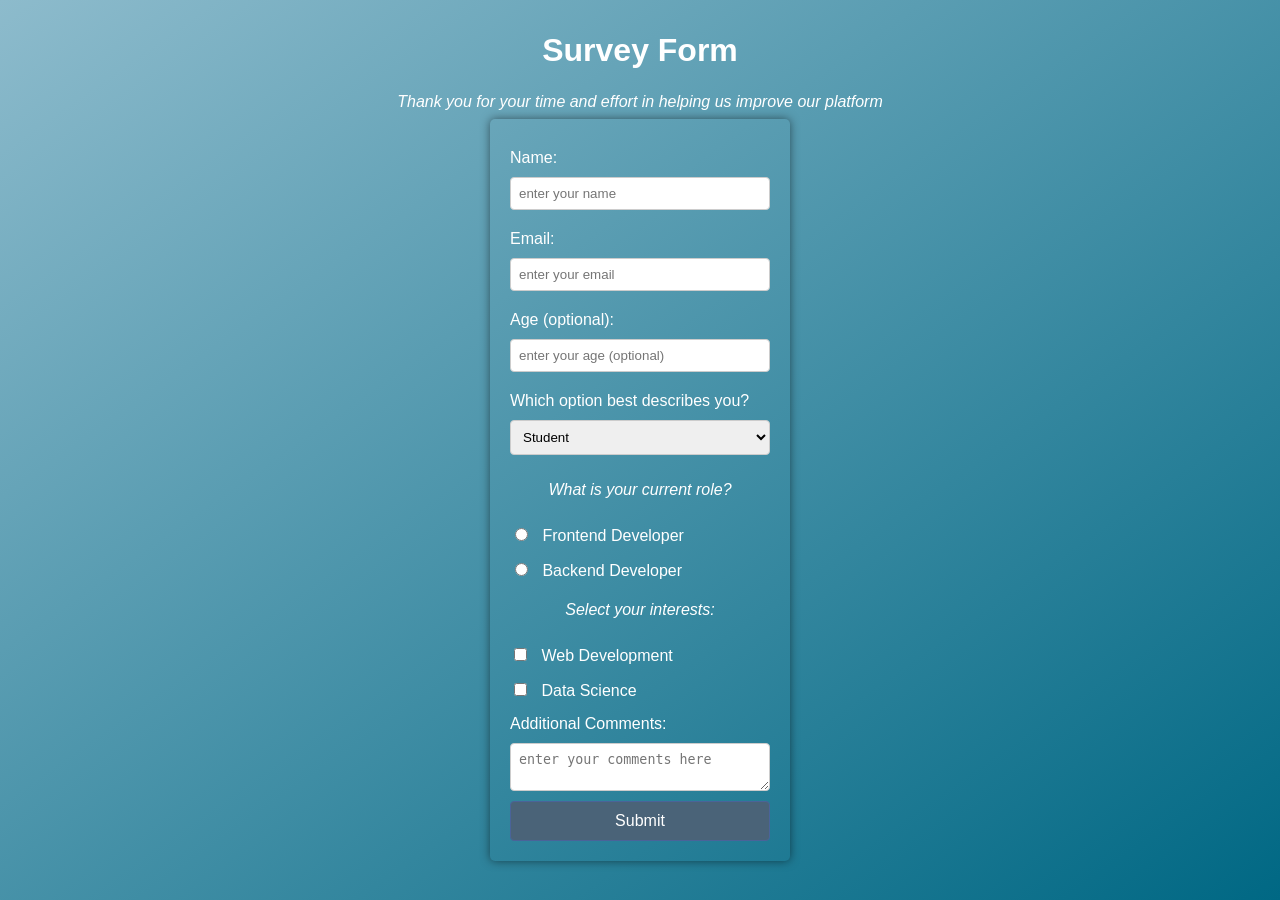
<file: index.html>
<!DOCTYPE html>
<html lang="en">
  <head>
    <meta charset="UTF-8">
    <title>Survey Form</title>
    <link rel="stylesheet" href="styles.css" />
  </head>
  <body>
    <h1 id="title">Survey Form</h1>
    <p id="description">Thank you for your time and effort in helping us improve our platform</p>
    <form id="survey-form">
      <label for="name" id="name-label">Name:</label>
      <input id="name" type="text" placeholder="enter your name" required>
      <label for="email" id="email-label">Email:</label>
      <input id="email" type="email" placeholder="enter your email" required>
      <label for="number" id="number-label">Age (optional):</label>
      <input id="number" type="number" name="age" min="13" max="120" placeholder="enter your age (optional)">
      <label for="dropdown">Which option best describes you?</label>
      <select id="dropdown" name="role">
        <option value="student">Student</option>
        <option value="professional">Professional</option>
      </select>
      <p class="interests">What is your current role?</p>
      <label><input type="radio" name="role" value="frontend" required> Frontend Developer</label>
      <label><input type="radio" name="role" value="backend" required> Backend Developer</label>
      <p class="interests">Select your interests:</p>
      <label><input type="checkbox" name="interest" value="web-dev"> Web Development</label>
      <label><input type="checkbox" name="interest" value="data-science"> Data Science</label>
      <label for="comments">Additional Comments:</label> 
      <textarea id="comments" name="comments" placeholder="enter your comments here"></textarea>
      <button type="submit" id="submit">Submit</botton>
    </form>
</body>
</html>
</file>
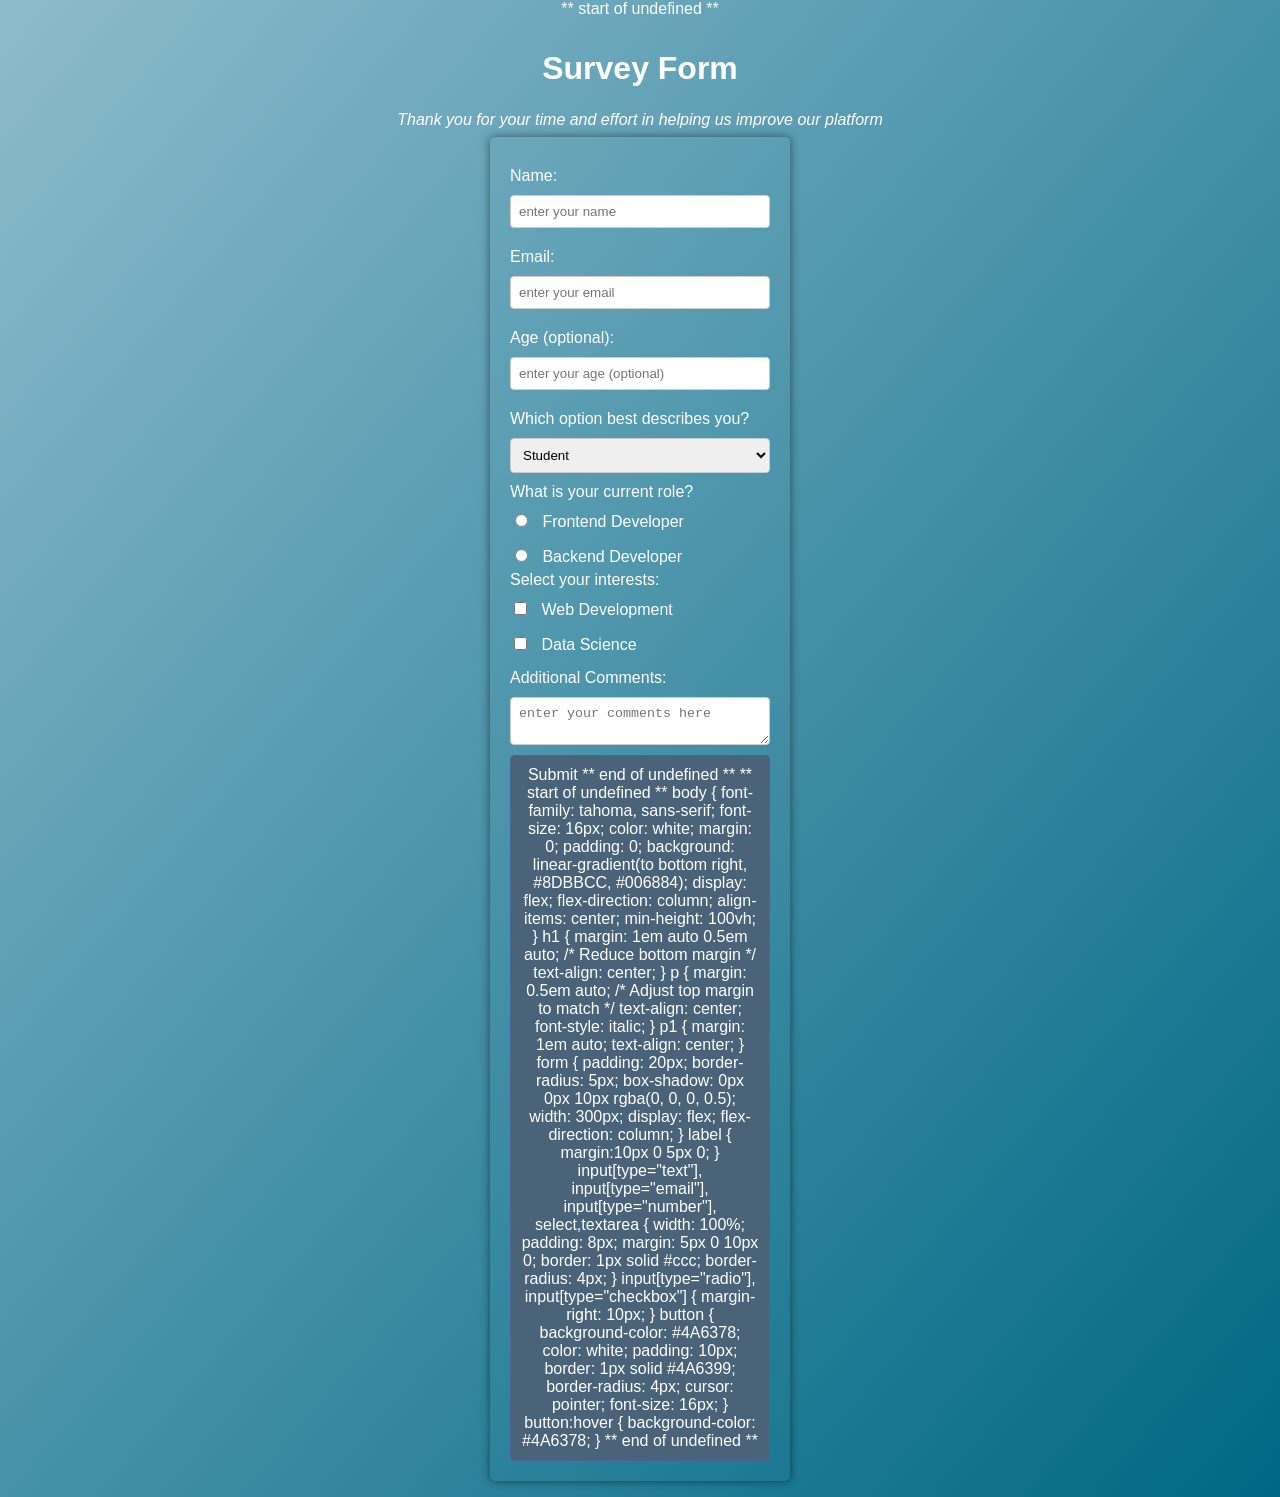
<file: build-a-survey-form.html>
** start of undefined **

<!DOCTYPE html>
<html lang="en">
  <head>
    <meta charset="UTF-8">
    <title>Survey Form</title>
    <link rel="stylesheet" href="styles.css" />
  </head>
  <body>
    <h1 id="title">Survey Form</h1>
    <p id="description">Thank you for your time and effort in helping us improve our platform</p>
    <form id="survey-form">
      <label for="name" id="name-label">Name:</label>
      <input id="name" type="text" placeholder="enter your name" required>
      <label for="email" id="email-label">Email:</label>
      <input id="email" type="email" placeholder="enter your email" required>
      <label for="number" id="number-label">Age (optional):</label>
      <input id="number" type="number" name="age" min="13" max="120" placeholder="enter your age (optional)">
      <label for="dropdown">Which option best describes you?</label>
      <select id="dropdown" name="role">
        <option value="student">Student</option>
        <option value="professional">Professional</option>
      </select>
      <p1>What is your current role?</p1>
      <label><input type="radio" name="role" value="frontend" required> Frontend Developer</label>
      <label><input type="radio" name="role" value="backend" required> Backend Developer</label>
      <p1>Select your interests:</p1>
      <label><input type="checkbox" name="interest" value="web-dev"> Web Development</label>
      <label><input type="checkbox" name="interest" value="data-science"> Data Science</label>
      <label for="comments">Additional Comments:</label> 
      <textarea id="comments" name="comments" placeholder="enter your comments here"></textarea>
      <button type="submit" id="submit">Submit</botton>
    </form>
</body>
</html>

** end of undefined **

** start of undefined **

body {
  font-family: tahoma, sans-serif;
  font-size: 16px;
  color: white;
  margin: 0;
  padding: 0;
  background: linear-gradient(to bottom right, #8DBBCC, #006884);
  display: flex;
  flex-direction: column;
  align-items: center;
  min-height: 100vh;
}
h1 {
  margin: 1em auto 0.5em auto; /* Reduce bottom margin */
  text-align: center;
}
p {
  margin: 0.5em auto; /* Adjust top margin to match */
  text-align: center;
  font-style: italic; 
}
p1 {
  margin: 1em auto;
  text-align: center;
}
form {
  padding: 20px;
  border-radius: 5px; 
  box-shadow: 0px 0px 10px rgba(0, 0, 0, 0.5);
  width: 300px;
  display: flex;
  flex-direction: column;
}
label {
  margin:10px 0 5px 0;
}
input[type="text"], input[type="email"], input[type="number"], select,textarea {
  width: 100%;
  padding: 8px;
  margin: 5px 0 10px 0;
  border: 1px solid #ccc;
  border-radius: 4px;
}
input[type="radio"], input[type="checkbox"] {
  margin-right: 10px;
}
button {
  background-color: #4A6378;
  color: white;
  padding: 10px;
  border: 1px solid #4A6399;
  border-radius: 4px;
  cursor: pointer;
  font-size: 16px;
}
button:hover {
  background-color: #4A6378;
}

** end of undefined **
</file>
<file: styles.css>
* {
    box-sizing: border-box; 
}
body {
  font-family: tahoma, sans-serif;
  font-size: 16px;
  color: white;
  margin: 0;
  padding: 0;
  background: linear-gradient(to bottom right, #8DBBCC, #006884);
  display: flex;
  flex-direction: column;
  align-items: center;
  min-height: 100vh;
}
h1 {
  margin: 1em auto 0.5em auto;
  text-align: center;
}
p {
  margin: 0.5em auto;
  text-align: center;
  font-style: italic; 
}
.interests {
    margin: 1em auto;
    text-algin: center;
}
form {
  padding: 20px;
  border-radius: 5px; 
  box-shadow: 0px 0px 10px rgba(0, 0, 0, 0.5);
  width: 300px;
  display: flex;
  flex-direction: column;
}
label {
  margin:10px 0 5px 0;
}
input[type="text"], input[type="email"], input[type="number"], select,textarea {
  width: 100%;
  padding: 8px;
  margin: 5px 0 10px 0;
  border: 1px solid #ccc;
  border-radius: 4px;
}
input[type="radio"], input[type="checkbox"] {
  margin-right: 10px;
}
button {
  background-color: #4A6378;
  color: white;
  padding: 10px;
  border: 1px solid #4A6399;
  border-radius: 4px;
  cursor: pointer;
  font-size: 16px;
}
button:hover {
  background-color: #4A6378;
}
</file>
